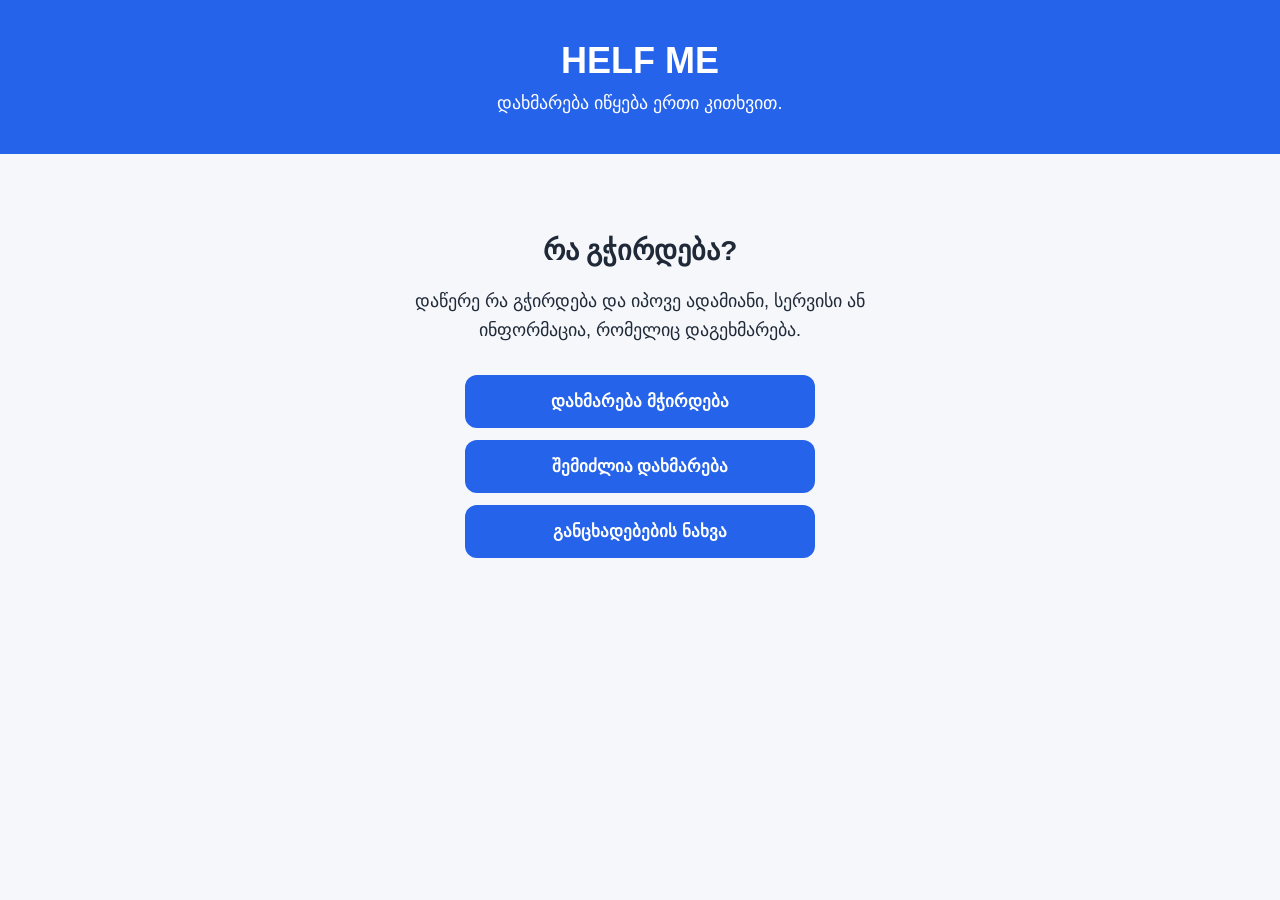
<file: index.html>
<!DOCTYPE html>
<html lang="ka">
<head>
    <meta charset="UTF-8">
    <meta name="viewport" content="width=device-width, initial-scale=1.0">
  <link rel="stylesheet" href="style.css">
    <title>HELF ME</title>
</head>

<body>
    <header>
        <h1>HELF ME</h1>
        <p>დახმარება იწყება ერთი კითხვით.</p>
    </header>

    <main>
        <h2>რა გჭირდება?</h2>

        <p>
            დაწერე რა გჭირდება და იპოვე ადამიანი,
            სერვისი ან ინფორმაცია, რომელიც დაგეხმარება.
        </p>

        <button type="button" onclick="window.location.href='request-help.html'">დახმარება მჭირდება</button>
        <button type="button" onclick="window.location.href='offer-help.html'">შემიძლია დახმარება</button>
        <button type="button" onclick="window.location.href='browse-help.html'">განცხადებების ნახვა</button>
    </main>
</body>
</html>
</file>
<file: style.css>
* {
    box-sizing: border-box;
    margin: 0;
    padding: 0;
}

body {
    font-family: Arial, sans-serif;
    background: #f5f7fb;
    color: #1f2937;
    min-height: 100vh;
}

header {
    background: #2563eb;
    color: white;
    text-align: center;
    padding: 40px 20px;
}

header h1 {
    font-size: 36px;
    margin-bottom: 10px;
}

header p {
    font-size: 18px;
}

main {
    max-width: 600px;
    margin: 50px auto;
    padding: 30px 20px;
    text-align: center;
}

main h2 {
    font-size: 28px;
    margin-bottom: 20px;
}

main p {
    font-size: 18px;
    line-height: 1.6;
    margin-bottom: 30px;
}

button {
    display: block;
    width: 100%;
    max-width: 350px;
    margin: 12px auto;
    padding: 16px 20px;
    border: none;
    border-radius: 12px;
    background: #2563eb;
    color: white;
    font-size: 17px;
    font-weight: bold;
    cursor: pointer;
}

button:hover {
    background: #1d4ed8;
}

@media (max-width: 600px) {
    header {
        padding: 30px 15px;
    }

    header h1 {
        font-size: 30px;
    }

    main {
        margin: 30px auto;
        padding: 20px 15px;
    }
}
/* Form styles */
label {
    display: block;
    margin: 20px 0 8px;
    font-weight: 600;
}

select,
textarea {
    display: block;
    width: 100%;
    max-width: 100%;
    padding: 14px;
    margin-bottom: 20px;
    border: 1px solid #d1d5db;
    border-radius: 10px;
    font-size: 16px;
    font-family: inherit;
    background: white;
}

textarea {
    min-height: 140px;
    resize: vertical;
}
/* Mobile form layout fix */
form {
    width: 100%;
}

form label {
    display: block;
    width: 100%;
    margin: 18px 0 8px;
}

form select,
form textarea {
    display: block;
    width: 100%;
    margin: 0 0 18px 0;
}

form button {
    width: 100%;
    margin-top: 4px;
}
/* Mobile header fix */
@media (max-width: 600px) {
    header {
        padding-top: 50px;
        padding-bottom: 30px;
    }

    header h1 {
        margin-top: 0;
        line-height: 1.2;
    }
}
</file>
